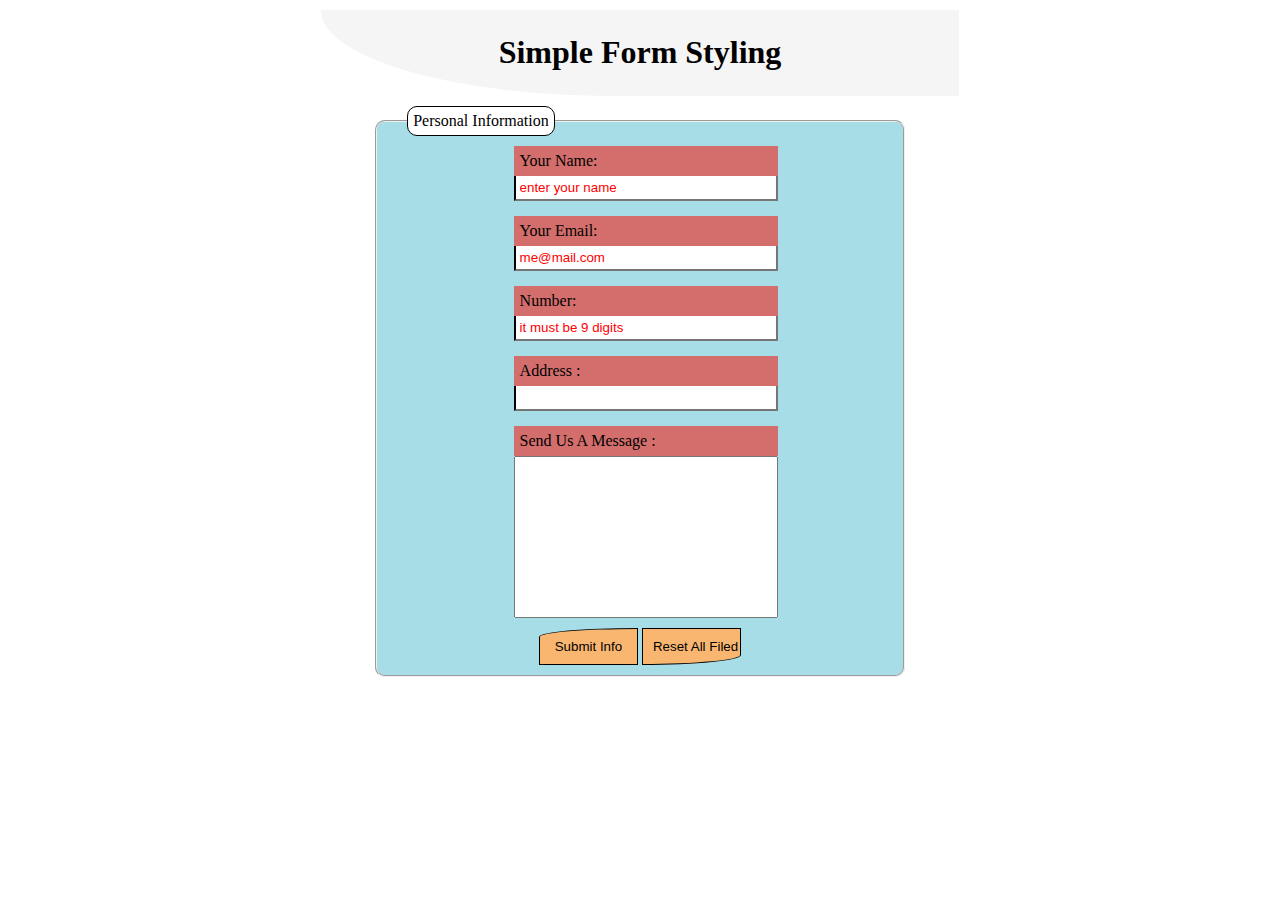
<file: index.html>
<!DOCTYPE html>
<html lang="en">
<head>
    <meta charset="UTF-8">
    <meta http-equiv="X-UA-Compatible" content="IE=edge">
    <meta name="viewport" content="width=device-width, initial-scale=1.0">

    <title>form</title>

    <link rel="stylesheet" href="style.css">
</head>
<body>
    <header>
        <h1>Simple Form Styling</h1>
    </header>
      
      <form >
          <fieldset>
              <legend>personal information</legend>

                <section class="centerd">


                    <label for="name">your name:</label>
                    <input type="text" name="name" id="name" placeholder="enter your name" autocomplete="off">

                    <label for="email">your email:</label>
                    <input type="email" name="email" id="email" placeholder="me@mail.com"  autocomplete="off">

                    <label for="num">number:</label>
                    <input type="tel" name="tel" id="num" placeholder="it must be 9 digits"  autocomplete="off">

                    <label for="addr">address :</label>
                    <input type="text" name="address" id="addr"  autocomplete="off">

                    <label for="message">Send us a message :</label>
                    <textarea name="message" id="message" cols="30" rows="10" ></textarea>
                    <span class="buttons">
                        <input type="submit" value="submit info">
                        <input type="reset" value="reset all filed">
                    </span>

                </section>
          </fieldset>
      </form>
 
    
</body>
</html>
</file>
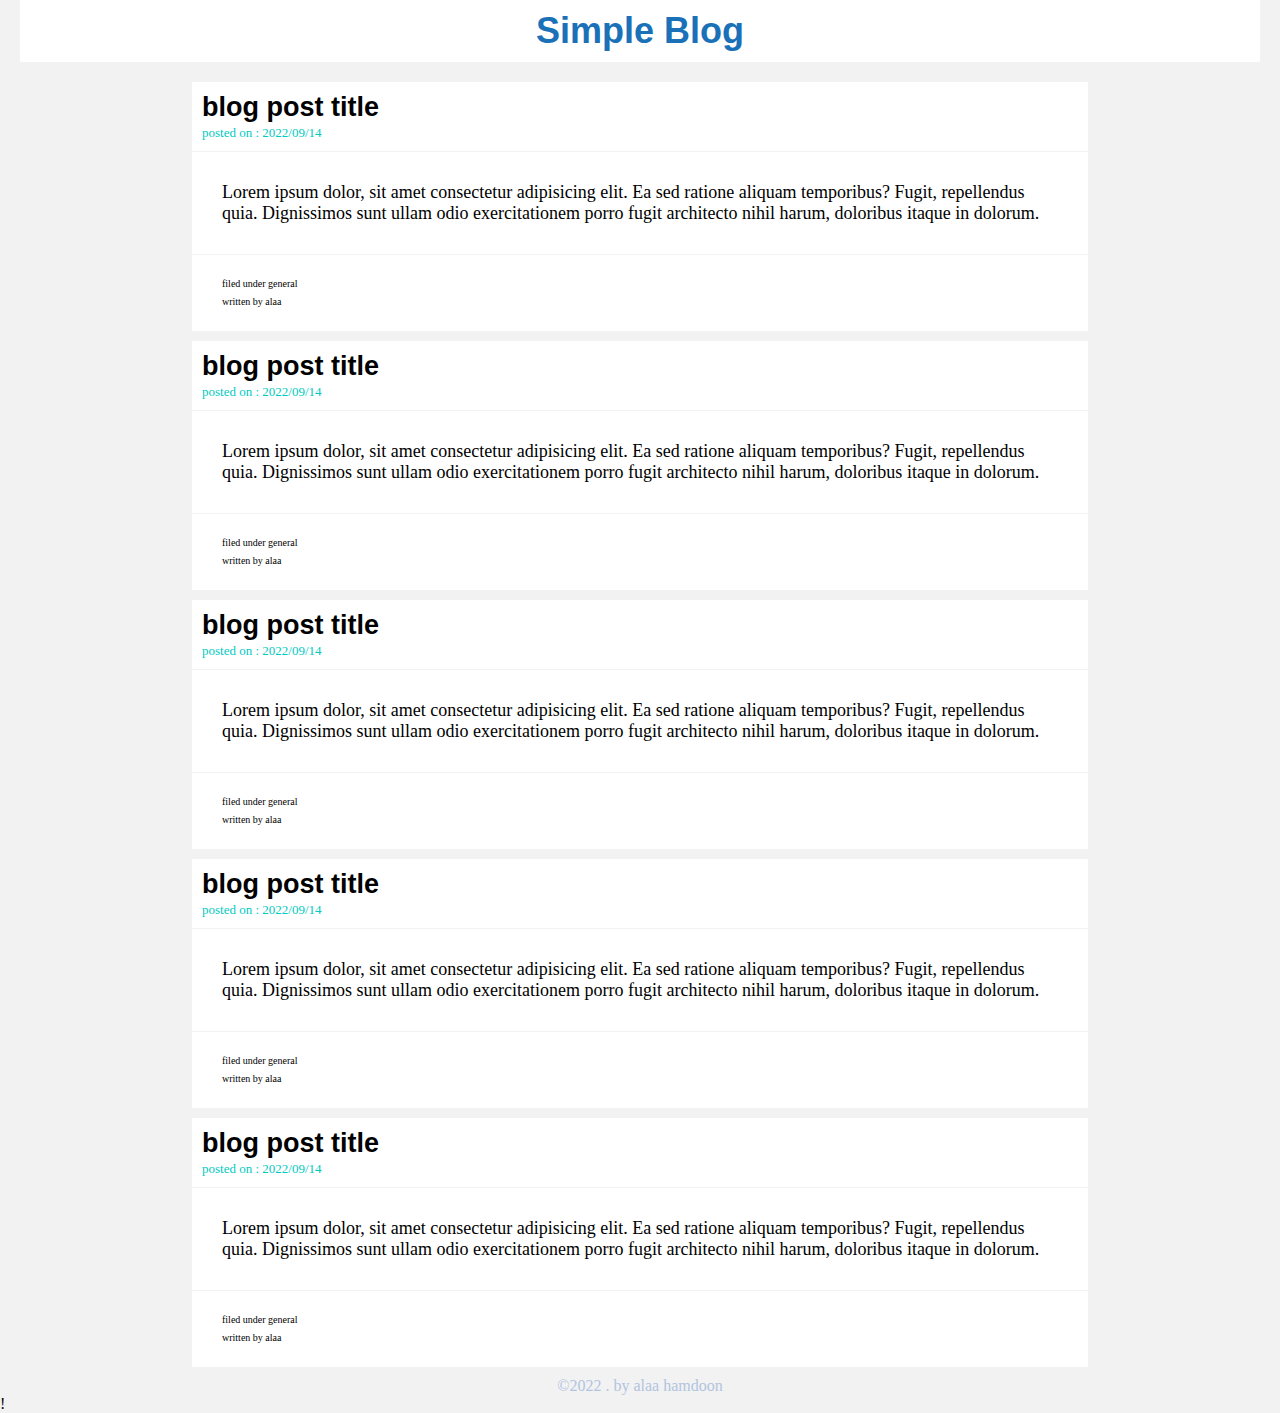
<file: simple_blog/index.html>
<!DOCTYPE html>
<html lang="en">
<head>
    <meta charset="UTF-8">
    <meta http-equiv="X-UA-Compatible" content="IE=edge">
    <meta name="viewport" content="width=device-width, initial-scale=1.0">
    <title>My Simple blog</title>
    <link rel="stylesheet" href="style.css">
</head>
<body>
    <header>

        <h1>simple Blog</h1>
    </header>
    <article>
            
        <section class="art_head">
            <h2>blog post title</h2>
            <small> posted on : 
                <time datetime="2022/09/14">2022/09/14</time>  
            </small>
        </section>
        <section class="art_body">
            <p>Lorem ipsum dolor, sit amet consectetur adipisicing elit. Ea sed ratione aliquam temporibus? Fugit, repellendus quia. Dignissimos sunt ullam odio exercitationem porro fugit architecto nihil harum, doloribus itaque in dolorum.</p>
        </section>
        <section class="art_foot"> 
            <p>filed under general</p>
            <p>written by alaa</p>
        </section>
        
</article>
<article>
            
    <section class="art_head">
        <h2>blog post title</h2>
        <small> posted on : 
            <time datetime="2022/09/14">2022/09/14</time>  
        </small>
    </section>
    <section class="art_body">
        <p>Lorem ipsum dolor, sit amet consectetur adipisicing elit. Ea sed ratione aliquam temporibus? Fugit, repellendus quia. Dignissimos sunt ullam odio exercitationem porro fugit architecto nihil harum, doloribus itaque in dolorum.</p>
    </section>
    <section class="art_foot"> 
        <p>filed under general</p>
        <p>written by alaa</p>
    </section>
    
</article>
<article>
            
    <section class="art_head">
        <h2>blog post title</h2>
        <small> posted on : 
            <time datetime="2022/09/14">2022/09/14</time>  
        </small>
    </section>
    <section class="art_body">
        <p>Lorem ipsum dolor, sit amet consectetur adipisicing elit. Ea sed ratione aliquam temporibus? Fugit, repellendus quia. Dignissimos sunt ullam odio exercitationem porro fugit architecto nihil harum, doloribus itaque in dolorum.</p>
    </section>
    <section class="art_foot"> 
        <p>filed under general</p>
        <p>written by alaa</p>
    </section>
    
</article>
<article>
            
    <section class="art_head">
        <h2>blog post title</h2>
        <small> posted on : 
            <time datetime="2022/09/14">2022/09/14</time>  
        </small>
    </section>
    <section class="art_body">
        <p>Lorem ipsum dolor, sit amet consectetur adipisicing elit. Ea sed ratione aliquam temporibus? Fugit, repellendus quia. Dignissimos sunt ullam odio exercitationem porro fugit architecto nihil harum, doloribus itaque in dolorum.</p>
    </section>
    <section class="art_foot"> 
        <p>filed under general</p>
        <p>written by alaa</p>
    </section>
    
</article>
<article>
            
    <section class="art_head">
        <h2>blog post title</h2>
        <small> posted on : 
            <time datetime="2022/09/14">2022/09/14</time>  
        </small>
    </section>
    <section class="art_body">
        <p>Lorem ipsum dolor, sit amet consectetur adipisicing elit. Ea sed ratione aliquam temporibus? Fugit, repellendus quia. Dignissimos sunt ullam odio exercitationem porro fugit architecto nihil harum, doloribus itaque in dolorum.</p>
    </section>
    <section class="art_foot"> 
        <p>filed under general</p>
        <p>written by alaa</p>
    </section>
    
</article>
<footer>
    &copy;2022 . by alaa hamdoon

</footer>
</body>
</html>
!
</file>
<file: style.css>
header
{
    background-color: #f5f5f5;
    width: 50%;
    margin:10px auto ;
    border-bottom-left-radius : 46% 100%;

    text-align: center;
    padding: 3px;
    color: black;
    font-family: Georgia, "Times New Roman", Times, serif;
}

header h1 {
    font-size: 32px;
    font-weight: 700px;
}
fieldset {
    width: 40%;
    margin: 10px auto;
    padding: 10px;
    background-color: #a7dde7;
    border-radius:10px;
}

legend
{
margin-left: 20px;
border: black 1px solid;
border-radius: 10px;
padding: 5px;
background-color: white;
text-transform: capitalize;
}

fieldset *:not(input[type="submit"],input[type="reset"]){

    display: block;
}
.centerd{
    width: 50%;
    margin: 0 auto;
}

input , textarea {
    margin-bottom: 10px;
   
}
input:not(input[type="submit"],input[type="reset"]) , textarea , label {
    width: 100%;   
   
}

input:not(input[type="submit"],input[type="reset"],textarea)
{
    border:#767676 2px solid;
    border-top: none;
    border-left:black 2px solid;
}

.buttons {
    width:80%;
     margin:  0 auto;
     text-align: center;
     border-top-left-radius:50px ;
}

input[type="submit"],input[type="reset"]
{
    display: inline-block;
    width:49%;
    margin: auto 0;
    background-color: #f9b671;
    border: black 1px solid;
    padding: 10px;
    text-transform: capitalize;

}

label{

    background-color: #d36e6c;
    padding: 6PX;
    width: 100%;
    text-transform: capitalize;
}
input{
    padding: 4px;
    margin-bottom: 15px;
    
}
input::placeholder {
    color: red;

}
input[type="submit"]:first-of-type{

    border-radius: 100% 0% 100% 0% / 24% 100% 0% 76% ;
}
input[type="submit"]:hover{
    border-color: white;
    color: white;
}
input[type="reset"]{
    border-radius: 100% 0% 100% 0% / 0% 73% 27% 100% ;

}
input[type="reset"]:hover{
    border-color: red;
    color: red;
}
textarea {
    resize: none;
    padding: 5px;
}
</file>
<file: simple_blog/style.css>
*{
    margin: 0;
    padding: 0;
}
body {
    background-color: #f2f2f2;
}
header{
    background-color: #fff;
    margin: 0 20px 20px ;
    text-align: center;
    padding: 10px;
}
header h1 
{
font-family:Helvetica, Arial, sans-serif;
color:#1a71b8;
font-weight: 700;
font-size: 36px;
text-transform:capitalize;
}
article{
    background-color: #fff;
    width: 70%;
    margin: 10px auto;
}
.art_head{
    padding: 10px;
  
    border-bottom: 1px #f2f2f2 solid;
    font-family: Helvetica, Arial, sans-serif;
}
.art_head h2 {
    font-size: 27px;
}
.art_head small {
    font-family: Georgia, Times, serif;
    font-size: 13px;
    Color:#00cac1;
    font-weight: 400;


}

.art_body {
    padding: 30px;
    font-family: Georgia, Times, serif;
    font-size: 18px;
    border-bottom: 1px #f2f2f2 solid;
}

.art_foot {
     font-size: 10px;
     padding: 20px 30px ;
    font-family: Georgia, Times, serif;
     font-weight: 400;
     line-height: 1.8;

}
footer {
    text-align: center;
    font-family: Georgia, Times, serif;
    font-weight: 400;
    font-size: 16px;
Color :#b1c4df;
}
</file>
